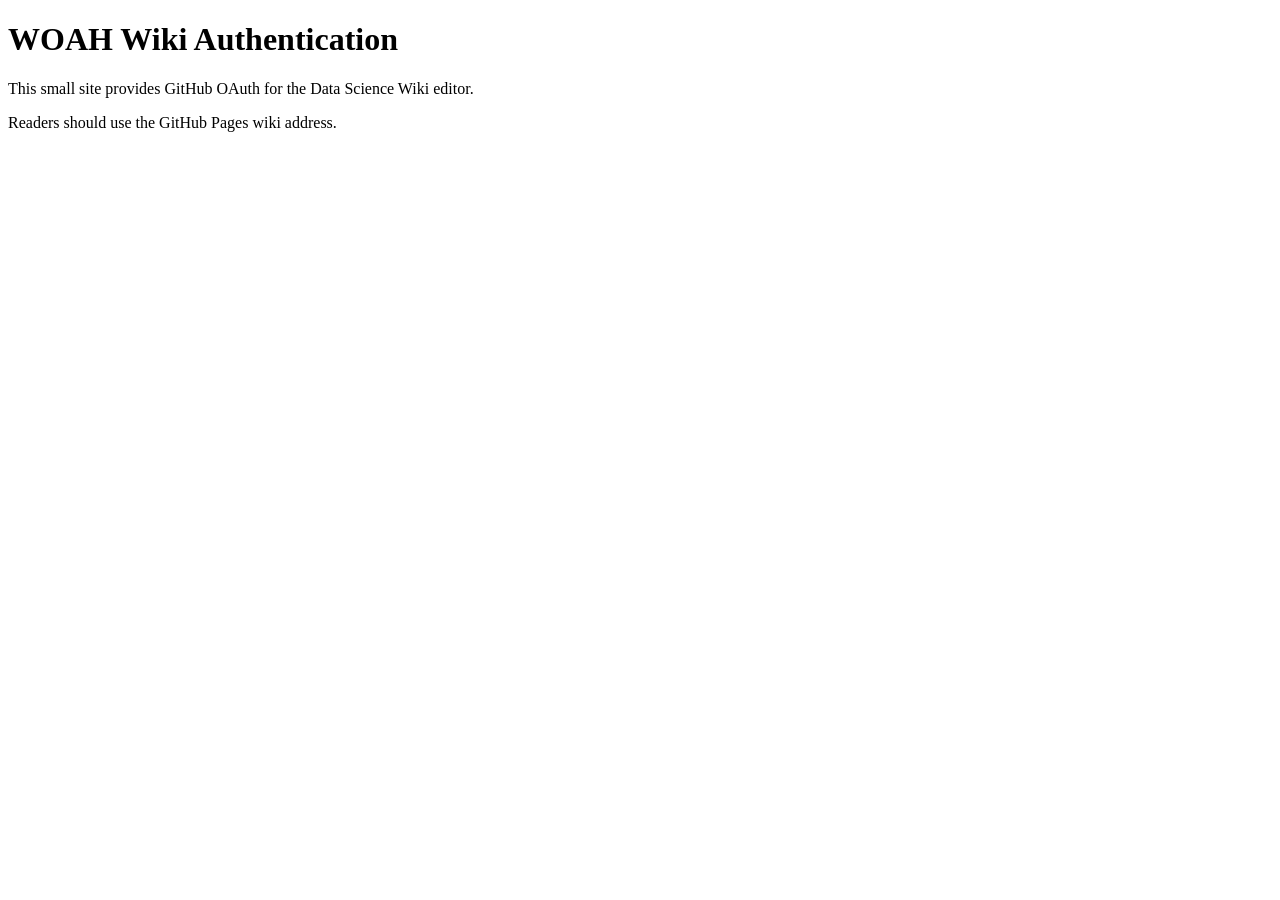
<file: oauth-broker/index.html>
<!doctype html>
<html lang="en">
  <head>
    <meta charset="utf-8">
    <meta name="viewport" content="width=device-width, initial-scale=1">
    <meta name="robots" content="noindex, nofollow">
    <title>WOAH Wiki Authentication</title>
  </head>
  <body>
    <h1>WOAH Wiki Authentication</h1>
    <p>This small site provides GitHub OAuth for the Data Science Wiki editor.</p>
    <p>Readers should use the GitHub Pages wiki address.</p>
  </body>
</html>
</file>
